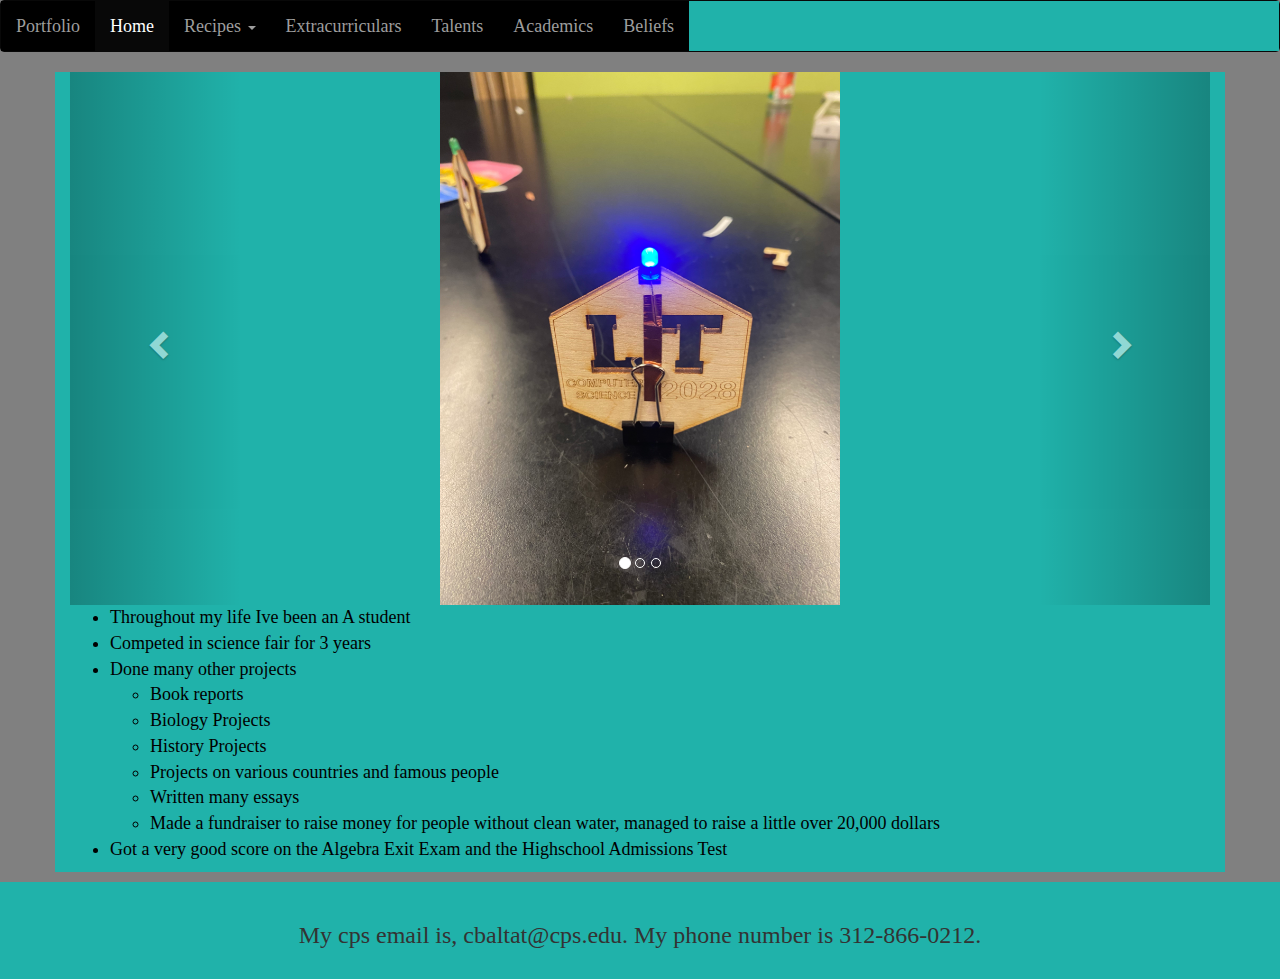
<file: academics4.html>
<!DOCTYPE html>
<html lang="en">
<head>
  <title>Academics</title>
  <meta charset="utf-8">
  <meta name="viewport" content="width=device-width, initial-scale=1">
  <link rel="stylesheet" href="https://maxcdn.bootstrapcdn.com/bootstrap/3.4.1/css/bootstrap.min.css">
  <script src="https://ajax.googleapis.com/ajax/libs/jquery/3.7.1/jquery.min.js"></script>
  <script src="https://maxcdn.bootstrapcdn.com/bootstrap/3.4.1/js/bootstrap.min.js"></script>
  <link rel="stylesheet" href="CSS/stylesheet.css">
</head>
<body>
  <nav class="navbar navbar-inverse navbar-light">
    <div class="container-fluid">
      <div class="navbar-header">
        <a class="navbar-brand link1" href="#">Portfolio</a>
      </div>
      <ul class="nav navbar-nav">
        <li class="active"><a href="file:///media/fuse/drivefs-0df283f674326b672f8e7f3404b59307/root/Portfolio/index.html">Home</a></li>
        <li class="dropdown">
          <a class="dropdown-toggle link1" data-toggle="dropdown" href="#">Recipes
          <span class="caret"></span></a>
          <ul class="dropdown-menu">
            <li><a href="file:///media/fuse/drivefs-0df283f674326b672f8e7f3404b59307/root/WebDev/Project%201/recipe/recipe1.html">Recipe 1</a></li>
            <li><a href="file:///media/fuse/drivefs-0df283f674326b672f8e7f3404b59307/root/WebDev/Project%201/recipe/recipe2.html">Recipe 2</a></li>
            <li><a href="file:///media/fuse/drivefs-0df283f674326b672f8e7f3404b59307/root/WebDev/Project%201/recipe/recipe3.html">Recipe 3</a></li>
          </ul>
        </li>
        <li class="link1"><a href="file:///media/fuse/drivefs-0df283f674326b672f8e7f3404b59307/root/Portfolio/sports2.html">Extracurriculars</a></li>
        <li class="link1"><a href="file:///media/fuse/drivefs-0df283f674326b672f8e7f3404b59307/root/Portfolio/talents3.html">Talents</a></li>
        <li class="link1"><a href="file:///media/fuse/drivefs-0df283f674326b672f8e7f3404b59307/root/Portfolio/academics4.html">Academics</a></li>
        <li class="link1"><a href="file:///media/fuse/drivefs-0df283f674326b672f8e7f3404b59307/root/Portfolio/beliefs5.html">Beliefs</a></li>
      </ul>
    </div>
  </nav>
    <div class="container">
        <div class="row">
            <div class="col-md-12">
                <div id="myCarousel" class="carousel slide" data-ride="carousel">
                    <!-- Indicators -->
                    <ol class="carousel-indicators">
                      <li data-target="#myCarousel" data-slide-to="0" class="active"></li>
                      <li data-target="#myCarousel" data-slide-to="1"></li>
                      <li data-target="#myCarousel" data-slide-to="2"></li>
                    </ol>
                  
                    <!-- Wrapper for slides -->
                    <div class="carousel-inner">
                      <div class="item active">
                        <img src="Media/wooden.jpeg" alt="Wooden LT sign" height="400" width="400">
                      </div>
                  
                      <div class="item">
                        <img src="Media/Science.webp" alt="Picture of a board" height="600" width="600">
                      </div>
                  
                      <div class="item">
                        <img src="Media/cell.jpeg" alt="Picture of a cell" height="400" width="400">
                      </div>
                    </div>
                  
                    <!-- Left and right controls -->
                    <a class="left carousel-control" href="#myCarousel" data-slide="prev">
                      <span class="glyphicon glyphicon-chevron-left"></span>
                      <span class="sr-only">Previous</span>
                    </a>
                    <a class="right carousel-control" href="#myCarousel" data-slide="next">
                      <span class="glyphicon glyphicon-chevron-right"></span>
                      <span class="sr-only">Next</span>
                    </a>
                  </div>
            </div>
        </div>
        <div class="row">
            <div class="col-md-12">
                <ul>
                    <li>Throughout my life Ive been an A student</li>
                    <li>Competed in science fair for 3 years</li>
                    <li>Done many other projects</li>
                        <ul>
                            <li>Book reports</li>
                            <li>Biology Projects</li>
                            <li>History Projects</li>
                            <li>Projects on various countries and famous people</li>
                            <li>Written many essays</li>
                            <li>Made a fundraiser to raise money for people without clean water, managed to raise a little over 20,000 dollars</li>
                        </ul>
                    <li>Got a very good score on the Algebra Exit Exam and the Highschool Admissions Test</li>
                </ul>
            </div>
        </div>
    </div>
    <footer class="f1">
      <h3 class="text-center">My cps email is, cbaltat@cps.edu. My phone number is 312-866-0212. </h3>
  </footer>
</body>
</html>
</file>
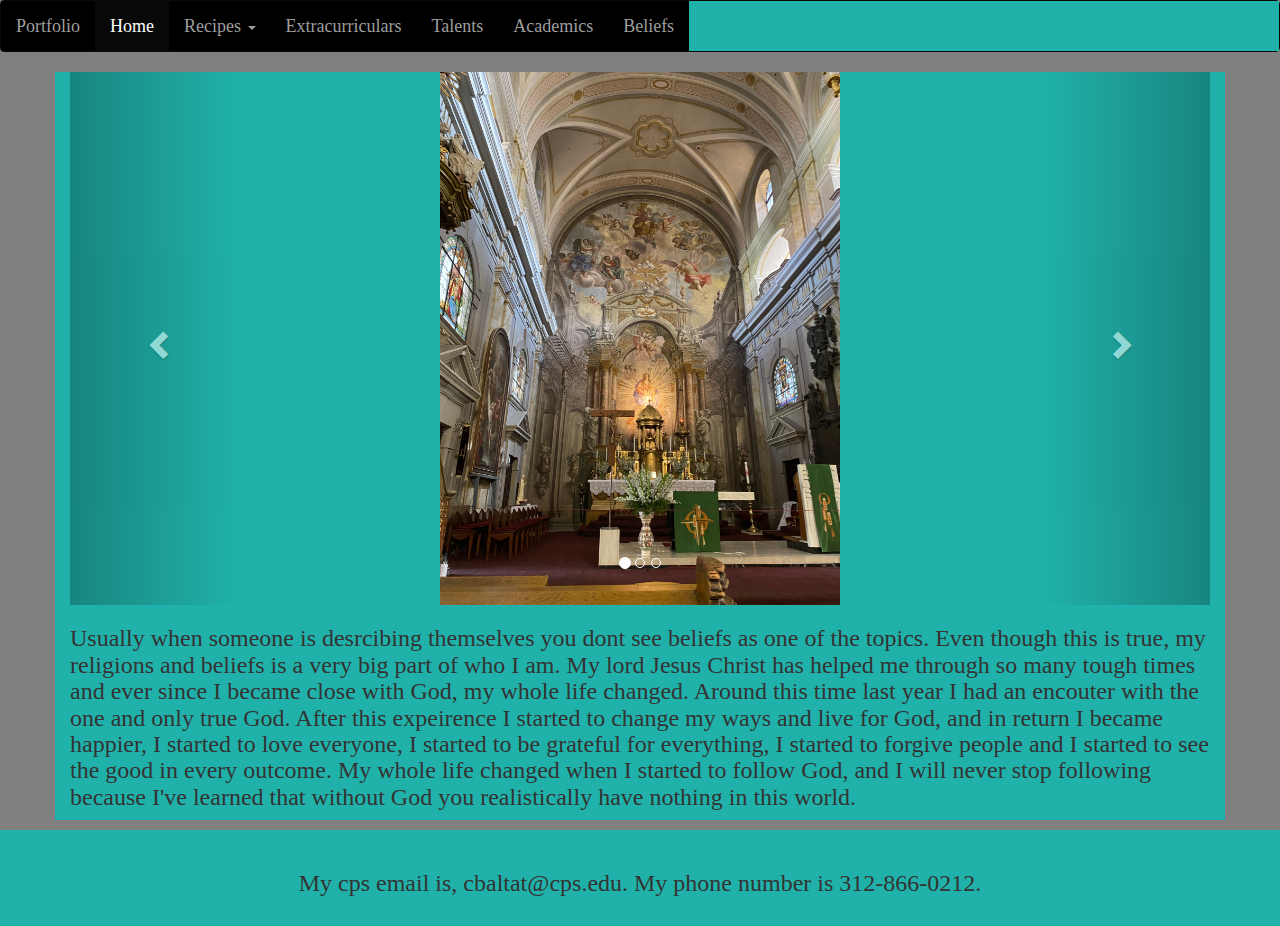
<file: beliefs5.html>
<!DOCTYPE html>
<html lang="en">
<head>
  <title>Beliefs</title>
  <meta charset="utf-8">
  <meta name="viewport" content="width=device-width, initial-scale=1">
  <link rel="stylesheet" href="https://maxcdn.bootstrapcdn.com/bootstrap/3.4.1/css/bootstrap.min.css">
  <script src="https://ajax.googleapis.com/ajax/libs/jquery/3.7.1/jquery.min.js"></script>
  <script src="https://maxcdn.bootstrapcdn.com/bootstrap/3.4.1/js/bootstrap.min.js"></script>
  <link rel="stylesheet" href="CSS/stylesheet.css">
</head>
<body>
  <nav class="navbar navbar-inverse navbar-light">
    <div class="container-fluid">
      <div class="navbar-header">
        <a class="navbar-brand link1" href="#">Portfolio</a>
      </div>
      <ul class="nav navbar-nav">
        <li class="active"><a href="file:///media/fuse/drivefs-0df283f674326b672f8e7f3404b59307/root/Portfolio/index.html">Home</a></li>
        <li class="dropdown">
          <a class="dropdown-toggle link1" data-toggle="dropdown" href="#">Recipes
          <span class="caret"></span></a>
          <ul class="dropdown-menu">
            <li><a href="file:///media/fuse/drivefs-0df283f674326b672f8e7f3404b59307/root/WebDev/Project%201/recipe/recipe1.html">Recipe 1</a></li>
            <li><a href="file:///media/fuse/drivefs-0df283f674326b672f8e7f3404b59307/root/WebDev/Project%201/recipe/recipe2.html">Recipe 2</a></li>
            <li><a href="file:///media/fuse/drivefs-0df283f674326b672f8e7f3404b59307/root/WebDev/Project%201/recipe/recipe3.html">Recipe 3</a></li>
          </ul>
        </li>
        <li class="link1"><a href="file:///media/fuse/drivefs-0df283f674326b672f8e7f3404b59307/root/Portfolio/sports2.html">Extracurriculars</a></li>
        <li class="link1"><a href="file:///media/fuse/drivefs-0df283f674326b672f8e7f3404b59307/root/Portfolio/talents3.html">Talents</a></li>
        <li class="link1"><a href="file:///media/fuse/drivefs-0df283f674326b672f8e7f3404b59307/root/Portfolio/academics4.html">Academics</a></li>
        <li class="link1"><a href="file:///media/fuse/drivefs-0df283f674326b672f8e7f3404b59307/root/Portfolio/beliefs5.html">Beliefs</a></li>
      </ul>
    </div>
  </nav>
    <div class="container">
        <div class="row">
            <div class="col-md-12">
                <div id="myCarousel" class="carousel slide" data-ride="carousel">
                    <!-- Indicators -->
                    <ol class="carousel-indicators">
                      <li data-target="#myCarousel" data-slide-to="0" class="active"></li>
                      <li data-target="#myCarousel" data-slide-to="1"></li>
                      <li data-target="#myCarousel" data-slide-to="2"></li>
                    </ol>
                  
                    <!-- Wrapper for slides -->
                    <div class="carousel-inner">
                      <div class="item active">
                        <img src="Media/church1.jpeg" alt="Inside of a church" height="400" width="400">
                      </div>
                  
                      <div class="item">
                        <img src="Media/church2.jpeg" alt="Outside of a church" height="400" width="400">
                      </div>
                  
                      <div class="item">
                        <img src="Media/necklace.jpeg" alt="Picture of a necklace" height="400" width="400">
                      </div>
                    </div>
                  
                    <!-- Left and right controls -->
                    <a class="left carousel-control" href="#myCarousel" data-slide="prev">
                      <span class="glyphicon glyphicon-chevron-left"></span>
                      <span class="sr-only">Previous</span>
                    </a>
                    <a class="right carousel-control" href="#myCarousel" data-slide="next">
                      <span class="glyphicon glyphicon-chevron-right"></span>
                      <span class="sr-only">Next</span>
                    </a>
                  </div>
            </div> 
        </div>
        <div class="row">
            <div class="col-md-12">
                <h3>Usually when someone is desrcibing themselves you dont see beliefs as one of the topics. Even though this is true, my religions and beliefs is a very big part of who I am. My lord Jesus Christ has helped me through so many tough times and ever since I became close with God, my whole life changed. Around this time last year I had an encouter with the one and only true God. After this expeirence I started to change my ways and live for God, and in return I became happier, I started to love everyone, I started to be grateful for everything, I started to forgive people and I started to see the good in every outcome. My whole life changed when I started to follow God, and I will never stop following because I've learned that without God you realistically have nothing in this world. </h3>
            </div>
        </div>
    </div>
    <footer class="f1">
      <h3 class="text-center">My cps email is, cbaltat@cps.edu. My phone number is 312-866-0212. </h3>
  </footer>
</body>
</html>
</file>
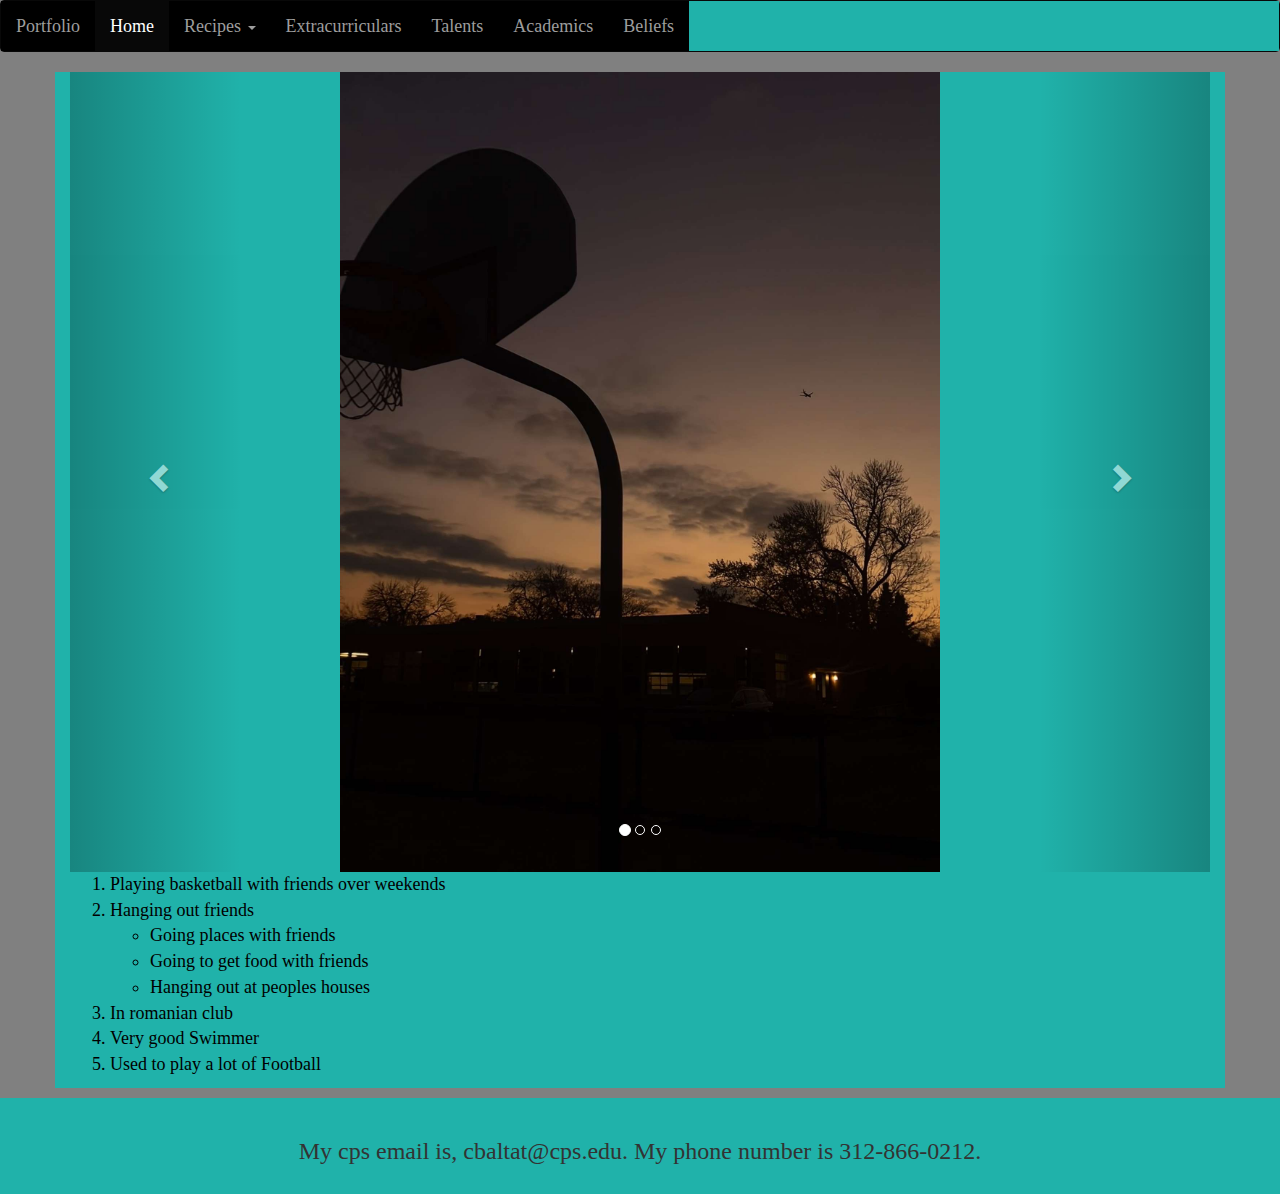
<file: sports2.html>
<!DOCTYPE html>
<html lang="en">
<head>
  <title>Extracurriculars</title>
  <meta charset="utf-8">
  <meta name="viewport" content="width=device-width, initial-scale=1">
  <link rel="stylesheet" href="https://maxcdn.bootstrapcdn.com/bootstrap/3.4.1/css/bootstrap.min.css">
  <script src="https://ajax.googleapis.com/ajax/libs/jquery/3.7.1/jquery.min.js"></script>
  <script src="https://maxcdn.bootstrapcdn.com/bootstrap/3.4.1/js/bootstrap.min.js"></script>
  <link rel="stylesheet" href="CSS/stylesheet.css">
</head>
<body>
  <nav class="navbar navbar-inverse navbar-light">
    <div class="container-fluid">
      <div class="navbar-header">
        <a class="navbar-brand link1" href="#">Portfolio</a>
      </div>
      <ul class="nav navbar-nav">
        <li class="active"><a href="file:///media/fuse/drivefs-0df283f674326b672f8e7f3404b59307/root/Portfolio/index.html">Home</a></li>
        <li class="dropdown">
          <a class="dropdown-toggle link1" data-toggle="dropdown" href="#">Recipes
          <span class="caret"></span></a>
          <ul class="dropdown-menu">
            <li><a href="file:///media/fuse/drivefs-0df283f674326b672f8e7f3404b59307/root/WebDev/Project%201/recipe/recipe1.html">Recipe 1</a></li>
            <li><a href="file:///media/fuse/drivefs-0df283f674326b672f8e7f3404b59307/root/WebDev/Project%201/recipe/recipe2.html">Recipe 2</a></li>
            <li><a href="file:///media/fuse/drivefs-0df283f674326b672f8e7f3404b59307/root/WebDev/Project%201/recipe/recipe3.html">Recipe 3</a></li>
          </ul>
        </li>
        <li class="link1"><a href="file:///media/fuse/drivefs-0df283f674326b672f8e7f3404b59307/root/Portfolio/sports2.html">Extracurriculars</a></li>
        <li class="link1"><a href="file:///media/fuse/drivefs-0df283f674326b672f8e7f3404b59307/root/Portfolio/talents3.html">Talents</a></li>
        <li class="link1"><a href="file:///media/fuse/drivefs-0df283f674326b672f8e7f3404b59307/root/Portfolio/academics4.html">Academics</a></li>
        <li class="link1"><a href="file:///media/fuse/drivefs-0df283f674326b672f8e7f3404b59307/root/Portfolio/beliefs5.html">Beliefs</a></li>
      </ul>
    </div>
  </nav>
    <div class="container">
      <div class="row">
        <div class="col-md-12">
          <div id="myCarousel" class="carousel slide" data-ride="carousel">
            <!-- Indicators -->
            <ol class="carousel-indicators">
              <li data-target="#myCarousel" data-slide-to="0" class="active"></li>
              <li data-target="#myCarousel" data-slide-to="1"></li>
              <li data-target="#myCarousel" data-slide-to="2"></li>
            </ol>
          
            <!-- Wrapper for slides -->
            <div class="carousel-inner">
              <div class="item active">
                <img src="Media/hoop.JPG" alt="Picture of Hoop" height="400" width="600">
              </div>
          
              <div class="item">
                <img src="Media/boner.jpeg" alt="Picture of Basketball" height="400" width="600">
              </div>
          
              <div class="item">
                <img src="Media/football.jpeg" alt="Picture of 2 dudes" height="400" width="600">
              </div>
            </div>
          
            <!-- Left and right controls -->
            <a class="left carousel-control" href="#myCarousel" data-slide="prev">
              <span class="glyphicon glyphicon-chevron-left"></span>
              <span class="sr-only">Previous</span>
            </a>
            <a class="right carousel-control" href="#myCarousel" data-slide="next">
              <span class="glyphicon glyphicon-chevron-right"></span>
              <span class="sr-only">Next</span>
            </a>
          </div>          
        </div>
      </div>
      <div class="row">
        <div class="col-md-12">
          <ol>
            <li>Playing basketball with friends over weekends</li>
            <li>Hanging out friends</li>
              <ul>
                <li>Going places with friends</li>
                <li>Going to get food with friends</li>
                <li>Hanging out at peoples houses</li>
              </ul>
            <li>In romanian club</li>
            <li>Very good Swimmer</li>
            <li>Used to play a lot of Football</li>
         </ol>
        </div>
      </div>
    </div>
    <footer class="f1">
      <h3 class="text-center">My cps email is, cbaltat@cps.edu. My phone number is 312-866-0212. </h3>
  </footer>
</body>
</html>
</file>
<file: CSS/stylesheet.css>
p{
    color:black;
    font-size:1px;
}
.img1{
    border-radius:50%;
    padding-left:50px;
}
div{
    background-color:lightseagreen;
    border-color:black;
    

}
li{
    font-size:large;
    color:black;
}
.big1{
    font-family: Cambria, Cochin, Georgia, Times, 'Times New Roman', serif;
}
body{
    font-family: Cambria, Cochin, Georgia, Times, 'Times New Roman', serif;
    background-color:grey;
}
h2{
    color:white;
}
.n1{
    font-family:fantasy
}
footer{
    background-color:aqua;
    margin-top:10px;
}
.line1{
    margin-top:30px;
}
.link1{
    background-color:black;
}

.carousel-inner{
    display: flex;
    overflow: hidden;
    width: 100%;
    justify-content: center;
}
.f1{
    background-color:lightseagreen;
    padding:20px;
}
</file>
